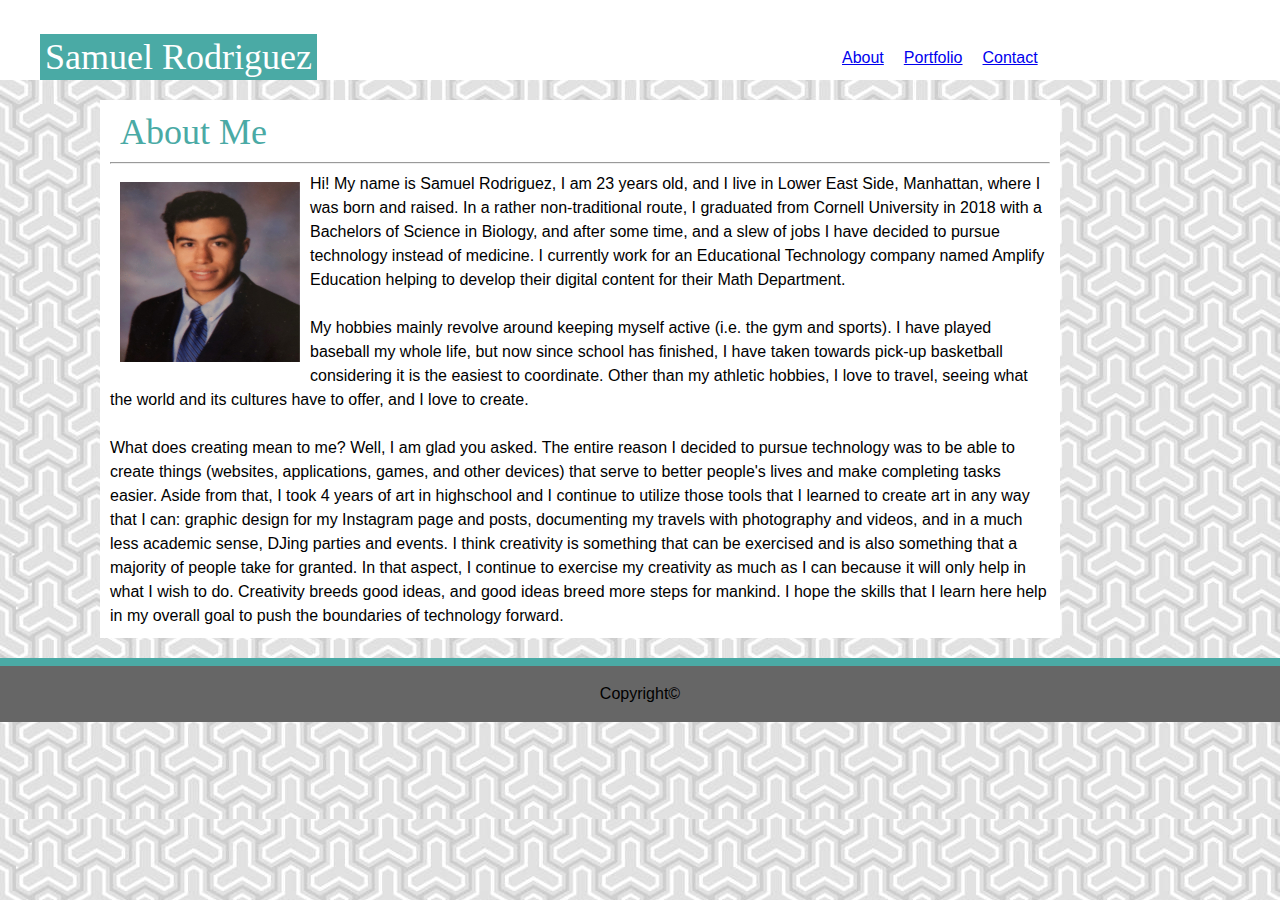
<file: index.html>
<!DOCTYPE html>
<html lang="en">
<head>
    <meta charset="UTF-8">
    <meta name="viewport" content="width=device-width, initial-scale=1.0">
    <meta http-equiv="X-UA-Compatible" content="ie=edge">
    
    <title>About</title>

    <link rel="stylesheet" type="text/css" href="assets/css/reset.css">

    <link rel="stylesheet" type="text/css" href="assets/css/style.css">
</head>

<body>
    <div class="wrapper">

        <div class= "header">
            <!-- div for name  -->
            <div class="name">
            <h1 id="name">Samuel Rodriguez</h1>
            </div>

            <div class="links">

                <div id="link1">
                    <a href="index.html">About</a>
                </div>

                <div id="link2">
                    <a href="portfolio.html">Portfolio</a>
                </div>

                <div id="link3">
                    <a href="contact.html">Contact</a>
                </div>

            </div>
        </div>

        <div class="main">
            <h1 id="main">About Me</h1>
            <hr>
            <img src="assets/images/download.png" alt="Samuel Rodriguez" class="image">
            
            <p>
                Hi! My name is Samuel Rodriguez, I am 23 years old, and I live
                in Lower East Side, Manhattan, where I was born and raised. In a
                rather non-traditional route, I graduated from Cornell University in 2018
                with a Bachelors of Science in Biology, and after some time, and a slew
                of jobs I have decided to pursue technology instead of medicine.
                I currently work for an Educational Technology company named Amplify
                Education helping to develop their digital content for their Math 
                Department.
                <br>
                <br>
                My hobbies mainly revolve around keeping myself active (i.e. the gym
                and sports).
                I have played baseball my whole life, but now since school has finished,
                I have taken towards pick-up basketball considering it is the easiest 
                to coordinate. Other than my athletic hobbies, I love to travel, seeing what
                the world and its cultures have to offer, and I love to create. 
                <br>
                <br>
                What does creating mean to me? Well, I am glad you asked. The entire reason
                I decided to pursue technology was to be able to create things (websites,
                applications, games, and other devices) that serve to better people's lives
                and make completing tasks easier. Aside from that, I took 4 years of art in 
                highschool and I continue to utilize those tools that I learned to create 
                art in any way that I can: graphic design for my Instagram page and posts,
                documenting my travels with photography and videos, and in a much less academic
                sense, DJing parties and events. I think creativity is something that can be 
                exercised and is also something that a majority of people take for granted. In 
                that aspect, I continue to exercise my creativity as much as I can because
                it will only help in what I wish to do. Creativity breeds good ideas, and
                good ideas breed more steps for mankind. I hope the skills that I learn here
                help in my overall goal to push the boundaries of technology forward.


            </p>
        </div>


        <footer>Copyright&copy;</footer>
    </div>

</body>
</html>
</file>
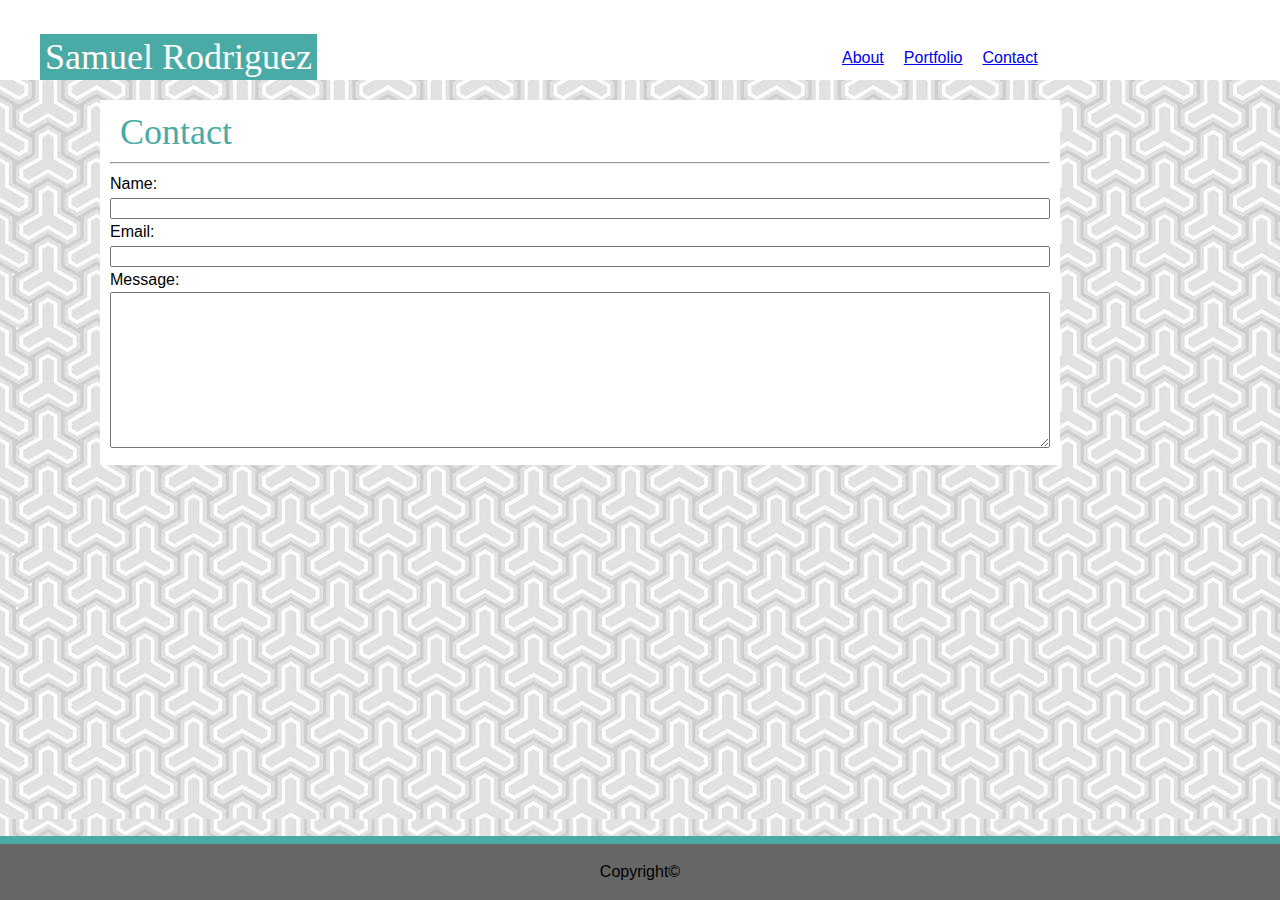
<file: contact.html>
<!DOCTYPE html>
<html lang="en">
<head>
    <meta charset="UTF-8">
    <meta name="viewport" content="width=device-width, initial-scale=1.0">
    <meta http-equiv="X-UA-Compatible" content="ie=edge">
    
    <title>Contact</title>

    <link rel="stylesheet" type="text/css" href="assets/css/reset.css">

    <link rel="stylesheet" type="text/css" href="assets/css/style.css">
</head>

<body>
    <div class="wrapper">

        <div class= "header">
            <div class="name">
            <h1 id="name">Samuel Rodriguez</h1>
            </div>

            <div class="links">
                <div id="link1">
                        <a href="index.html">About</a>
                </div>
        
                <div id="link2">
                    <a href="portfolio.html">Portfolio</a>
                </div>
        
                <div id="link3">
                    <a href="contact.html">Contact</a>
                </div>
            </div>
        </div>

            <div class="main">
                <h1 id="main">Contact</h1>
                <hr>

                <form>
                    Name:<br>
                    <input type="text" name="firstname" class="form"><br>
                    Email:<br>
                    <input type="text" name="lastname"class="form"><br>
                    Message:<br>
                    <textarea name="message" rows="10" cols="30"class="form">
                    </textarea>
                </form>
            </div>

    
        <footer class="portcontact">Copyright&copy;</footer>
    </div>

</body>
</html>
</file>
<file: assets/css/style.css>
*{
    box-sizing:border-box;
}

body{
    font-family:'Arial', 'Helvetica Neue', Helvetica, sans-serif;
    background-image:url("../images/background.jpg");
    margin:0;
    width:100%;
    height:100%;
}

h1{
    font-family: 'Georgia', Times, Times New Roman, serif;
    font-size: 36px;
}

.main {
    width: 960px;
    clear:both;
    padding:10px;
    margin-left:100px;
    background: #ffffff;
    margin-bottom:20px;
    border-color:#ddd;
    font-size:16px;
    line-height:24px;
}

.name{
    float: left;
    background: #4aaaa5;
    color:#ffffff;
    padding:5px;
    position:absolute;
    bottom:0;
}

.header{
    background: #ffffff;
    position:relative;
    padding:40px;
    min-width:960px;
    margin-bottom:20px;
    border-color:#ccc;
    width:100%;
}

.links{
    position:relative;
    left:66%;
    width:300px;
}

#link1{
    padding:10px;
    float:left;
}

#link2{
    padding:10px;
    float:left;
}

#link3{
    padding:10px;
    float:left;
}

#main{
    color:#4aaaa5;
    padding:10px;
}
.image {
    float:left;
    width: 200px;
    height: 200px;
    padding:10px;
}

footer {
    clear:both;
    text-align: center;
    background: #666666;
    border-top: 8px solid #4aaaa5;
    padding: 20px;
    width:100%;
}

.wrapper{
    min-height:100%;
    position:relative;
}

.form{
    width:100%;
}

.port{
    float:left;
    margin:10px;
    position:relative;
}

.porttext{
    background: #4aaaa5;
    color:#ffffff;
    padding:5px;
    position:absolute;
    padding:10px;
    width:180px;
    bottom:0;
    left:10px;
}

#port{
    height:550px;
}

.portcontact{
    position: fixed;
    bottom:0;
}

@media screen and (max-width:980px){
    body{
        width: 100%;
    }

    .wrapper{
        width: 960px;
    }
    .main{
        width: 900px;
        margin-left: 50px;
    }

    .header{
        width: 980px;
    }

    footer{
        width: 980px;
    }
}

@media screen and (max-width:768px){
    .links{
        position:relative;
        left:40%;
        width:300px;
        margin-left: 130px;
    }
    body{
        width: 100%;
    }

    .name{
        padding: 20px;
    }

    .wrapper{
        width: 400px;
    }
    .main{
        width: 650px;
        min-width: 650px;
    }

    #port{
        height: 775px;
    }

    .header{
        width: 768px;
        min-width: 768px;
    }

    footer{
        width: 768px;
    }
}

@media screen and (max-width:640px){
    .links{
        font-size: 10px;
        width:200px;
        left:40%;
    }

    body{
        width: 400px;
    }

    h1{
        font-size: 26px;
    }

    .wrapper{
        width: 400px;
    }

    #port{
        height: 1700px;
    }

    .porttext{
        width: 94%;
    }

    .name{
        padding:20px;
        float:left;
    }

    .main{
        width: 400px;
        margin-left:100px;
        min-width:500px;
    }

    .image {
        width: 300px;
        height: 300px;
        padding:10px;
    }

    p{
        clear:both;
        font-size: 12px;
    }

    form{
        font-size:12px;
    }

    .header{
        width: 640px;
        min-width:640px;
    }

    footer{
        width: 640px;
    }
}
</file>
